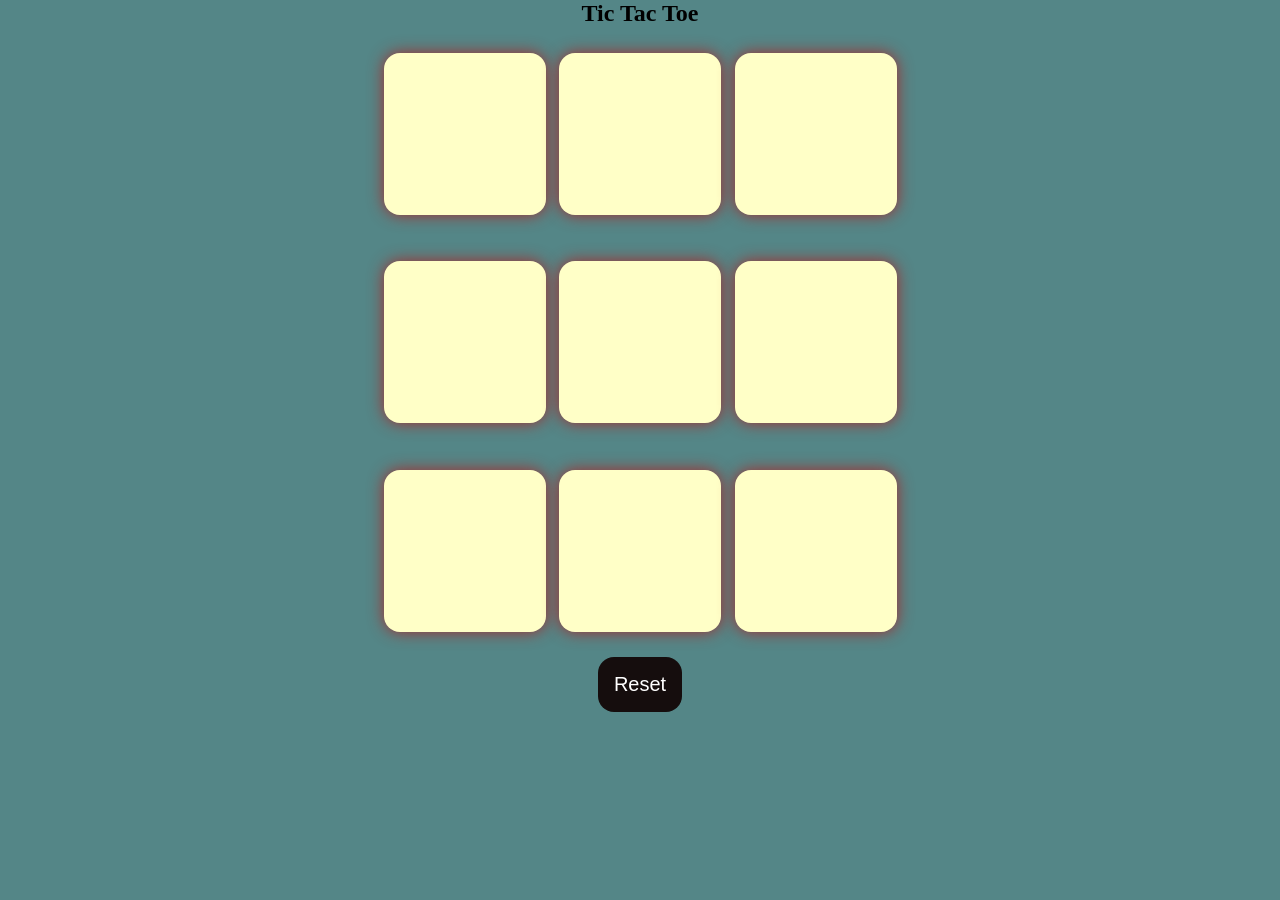
<file: index.html>
<!DOCTYPE html>
<html lang="en">
<head>
    <meta charset="UTF-8">
    <meta name="viewport" content="width=device-width, initial-scale=1.0">
    <title>Document</title>
    <link rel="stylesheet" href="TicTac.css">
    
</head>
<body>
    <div class="msg-container hide">
      <p id="msg">Winner</p>
      <button id="new-btn">New Game</button>
    </div>

<main>
    <h2>Tic Tac Toe</h2>
    <div class="container">
    <div class="game">
        <button class="box"></button>
        <button class="box"></button>
        <button class="box"></button>
        <button class="box"></button>
        <button class="box"></button>
        <button class="box"></button>
        <button class="box"></button>
        <button class="box"></button>
        <button class="box"></button>
    </div>
    </div>
    <button id="reset-btn"> Reset</button>
</main>
<script src="TicTac.js"></script>
</body>
</html>
</file>
<file: TicTac.css>
* {
    margin: 0;
    padding:0;
}

body{
    background-color: #548687;
    text-align: center;
}
.container{
    height: 70vh;
    
    display: flex;
    justify-content: center;
    align-items: center;
    
}

.game{
    height: 68vmin;
    width: 68vmin;
    display: flex;
    justify-content: center;
    align-items: center;
    flex-wrap: wrap;
    gap: 1.5vmin;
}
.box{
    height:18vmin ;
    width: 18vmin;
    border-radius: 1rem;
    border: none;
    box-shadow: 0 0 1rem;
    font-size: 8vmin;
    color: brown;
    background-color: #ffffc7 ;
    
  }
#reset-btn {
    padding: 1rem;
    font-size: 1.25rem;
    background-color: rgb(21, 13, 13);
    color: #fff;
    border-radius:1rem ;
    border: none;
}
#new-btn {
  padding: 1rem;
  font-size: 1.25rem;
  background-color: #191913;
  color: #fff;
  border-radius: 1rem;
  border: none;
}

#msg {
  color: #ffffc7;
  font-size: 5vmin;
}

.msg-container {
  height: 100vmin;
  display: flex;
  justify-content: center;
  align-items: center;
  flex-direction: column;
  gap: 4rem;
}

.hide {
  display: none;
}
.o {
  color: blue;
}

.x {
  color: red;
}
</file>
